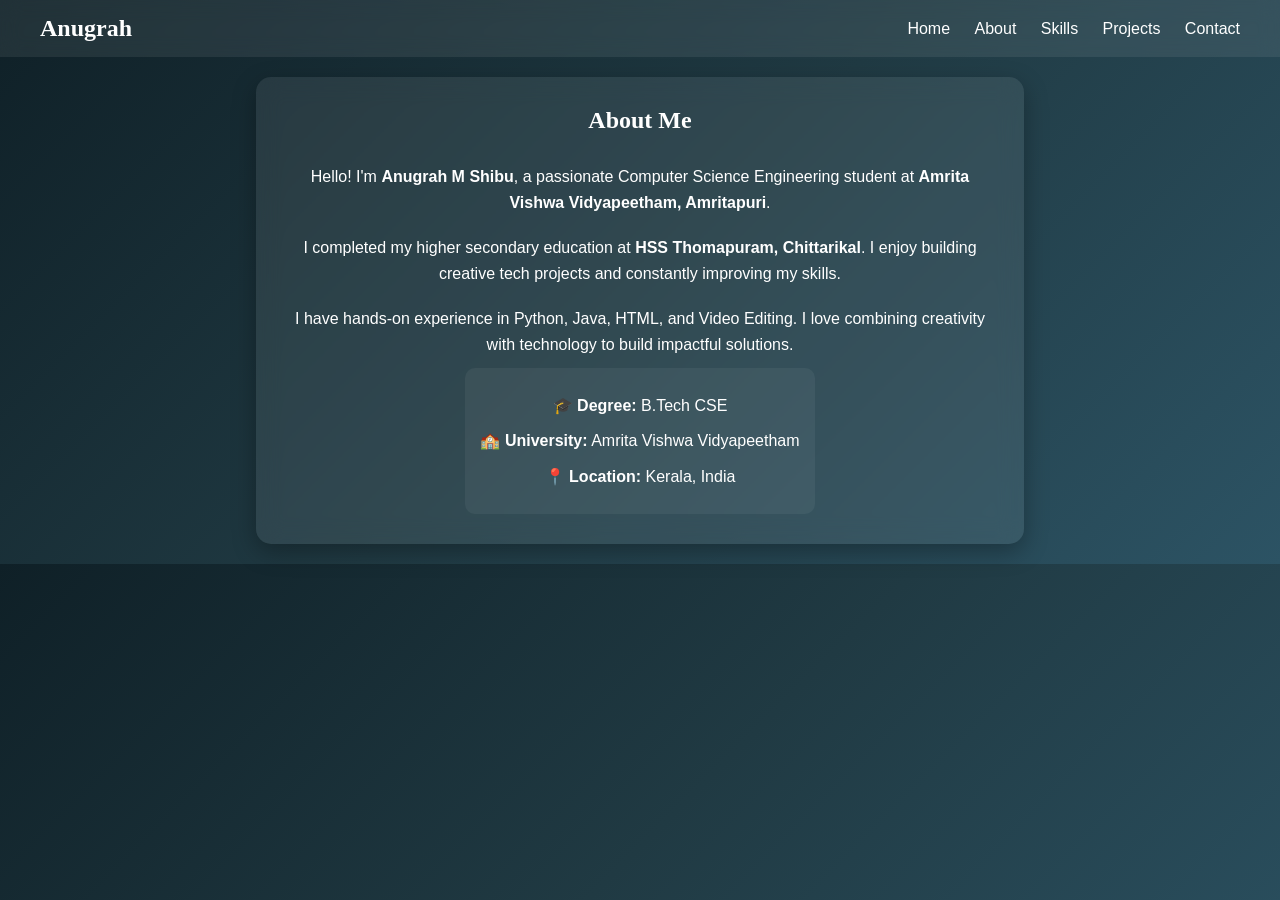
<file: about.html>
<!DOCTYPE html>
<html>
<head>
    <title>About Me</title>
    <link rel="stylesheet" href="style.css">
</head>

<body>

<header>
    <h2>Anugrah</h2>
    <nav>
        <a href="index.html">Home</a>
        <a href="about.html">About</a>
        <a href="skills.html">Skills</a>
        <a href="projects.html">Projects</a>
        <a href="contact.html">Contact</a>
    </nav>
</header>

<section class="card">
    <h2>About Me</h2>

    <p>
        Hello! I'm <b>Anugrah M Shibu</b>, a passionate Computer Science Engineering student at 
        <b>Amrita Vishwa Vidyapeetham, Amritapuri</b>.
    </p>

    <p>
        I completed my higher secondary education at 
        <b>HSS Thomapuram, Chittarikal</b>. I enjoy building creative tech projects 
        and constantly improving my skills.
    </p>

    <p>
        I have hands-on experience in Python, Java, HTML, and Video Editing. 
        I love combining creativity with technology to build impactful solutions.
    </p>

    <div class="project-card">
        <p>🎓 <b>Degree:</b> B.Tech CSE</p>
        <p>🏫 <b>University:</b> Amrita Vishwa Vidyapeetham</p>
        <p>📍 <b>Location:</b> Kerala, India</p>
    </div>

</section>

</body>
</html>
</file>
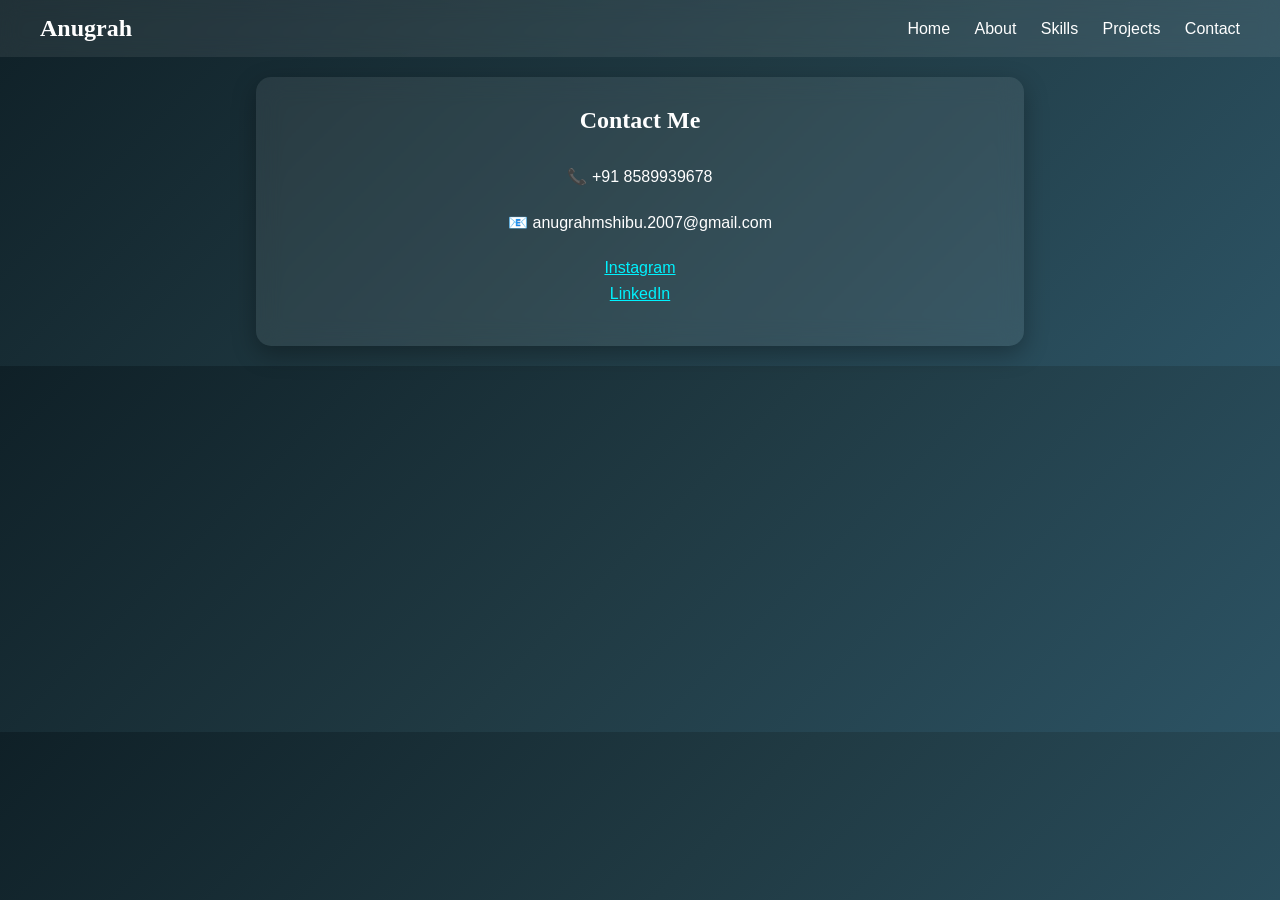
<file: contact.html>
<!DOCTYPE html>
<html>
<head>
    <title>Contact</title>
    <link rel="stylesheet" href="style.css">
</head>
<body>

<header>
    <h2>Anugrah</h2>
    <nav>
        <a href="index.html">Home</a>
        <a href="about.html">About</a>
        <a href="skills.html">Skills</a>
        <a href="projects.html">Projects</a>
        <a href="contact.html">Contact</a>
    </nav>
</header>

<section class ="card">
    <h2>Contact Me</h2>

    <p>📞 +91 8589939678</p>
    <p>📧 anugrahmshibu.2007@gmail.com</p>

    <p>
        <a href="https://www.instagram.com/itsthakku_ji/" target="_blank">Instagram</a><br>
        <a href="https://www.linkedin.com/in/anugrah-undefined-8113212aa/" target="_blank">LinkedIn</a>
    </p>

</section>

</body>
</html>
</file>
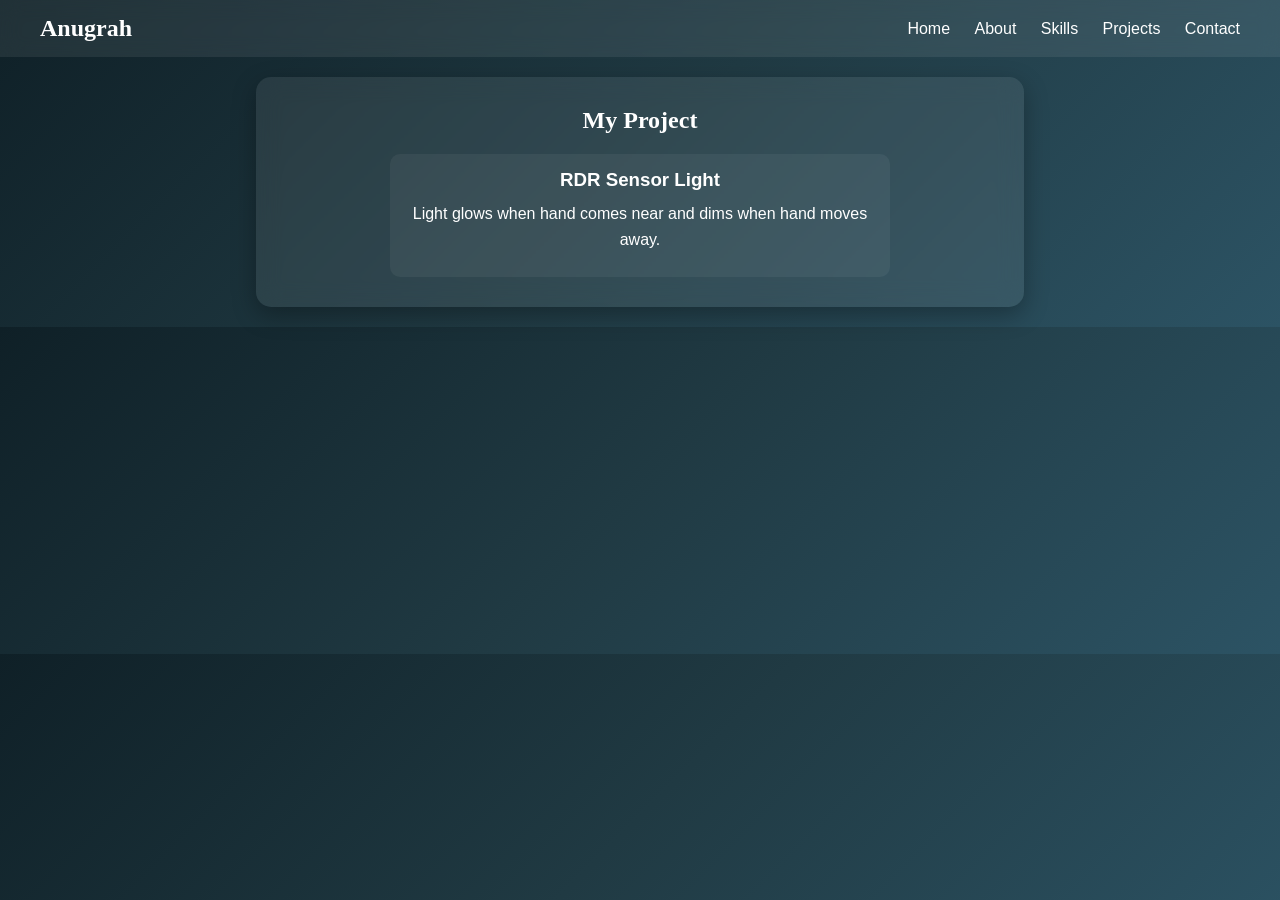
<file: projects.html>
<!DOCTYPE html>
<html>
<head>
    <title>Projects</title>
    <link rel="stylesheet" href="style.css">
</head>
<body>

<header>
    <h2>Anugrah</h2>
    <nav>
        <a href="index.html">Home</a>
        <a href="about.html">About</a>
        <a href="skills.html">Skills</a>
        <a href="projects.html">Projects</a>
        <a href="contact.html">Contact</a>
    </nav>
</header>

<section class="card">
    <h2>My Project</h2>

    <div class="project-card">
        <h3>RDR Sensor Light</h3>
        <p>
            Light glows when hand comes near and dims when hand moves away.
        </p>
    </div>
</section>

</body>
</html>
</file>
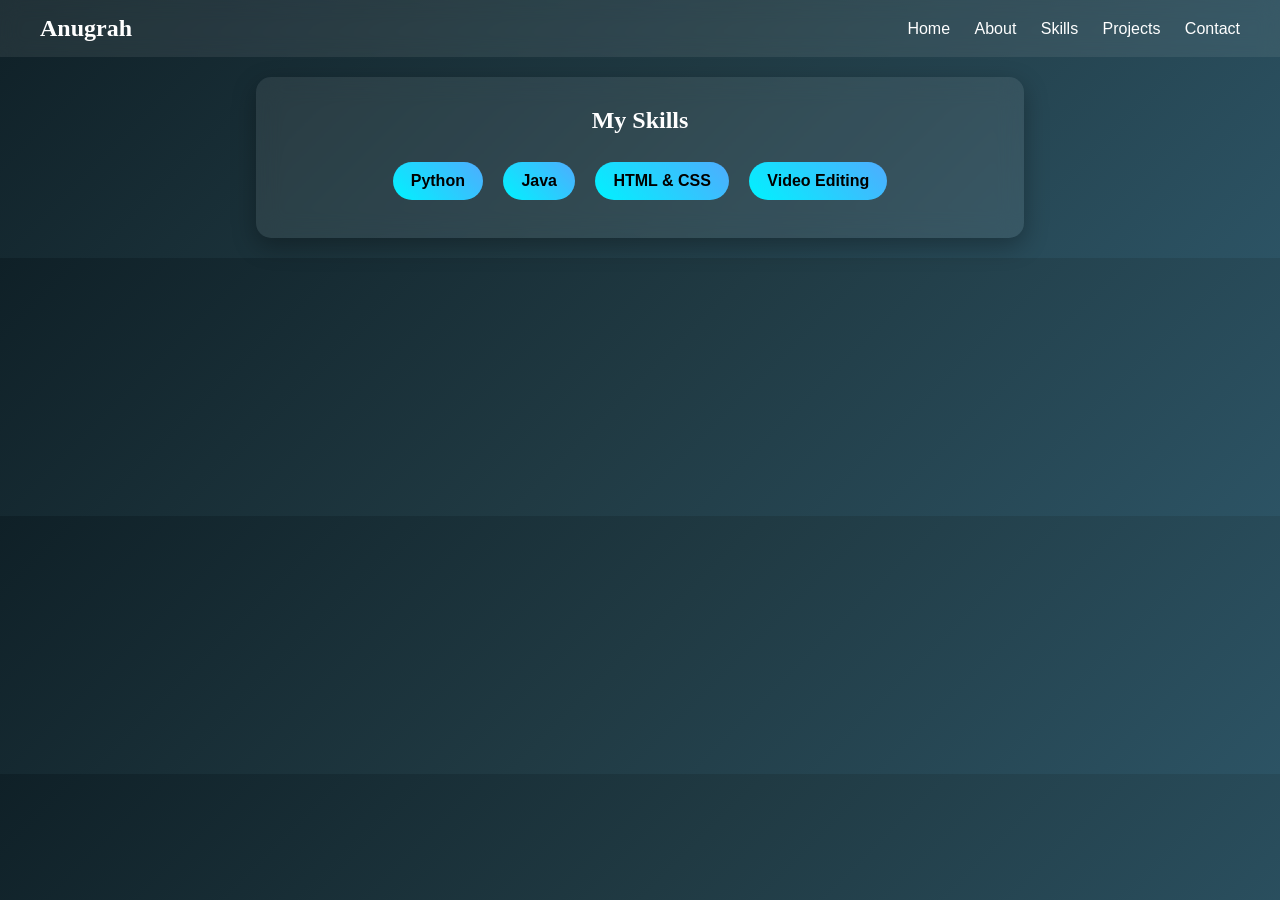
<file: skills.html>
<!DOCTYPE html>
<html>
<head>
    <title>Skills</title>
    <link rel="stylesheet" href="style.css">
</head>
<body>

<header>
    <h2>Anugrah</h2>
    <nav>
        <a href="index.html">Home</a>
        <a href="about.html">About</a>
        <a href="skills.html">Skills</a>
        <a href="projects.html">Projects</a>
        <a href="contact.html">Contact</a>
    </nav>
</header>

<section class="card">
    <h2>My Skills</h2>
    <ul>
        <li>Python</li>
        <li>Java</li>
        <li>HTML & CSS</li>
        <li>Video Editing</li>
    </ul>
</section>

</body>
</html>
</file>
<file: style.css>
/* RESET */
* {
    margin: 0;
    padding: 0;
    box-sizing: border-box;
}

/* BODY */
body {
    font-family: 'Segoe UI', sans-serif;
    background: linear-gradient(135deg, #0f2027, #203a43, #2c5364);
    color: white;
    overflow-x: hidden;
    position: relative;
}

/* PARTICLES BACKGROUND */
#particles-js {
    position: fixed;
    width: 100%;
    height: 100%;
    top: 0;
    left: 0;
    z-index: -1;
}

/* NAVBAR */
header {
    display: flex;
    justify-content: space-between;
    align-items: center;
    padding: 15px 40px;
    background: rgba(255,255,255,0.08);
    backdrop-filter: blur(10px);
    position: sticky;
    top: 0;
    z-index: 100;
}

nav a {
    color: white;
    margin-left: 20px;
    text-decoration: none;
    transition: 0.3s;
}

nav a:hover {
    color: #00f2fe;
}

/* HERO (FIXED — NO EXTRA SCROLL) */
.hero {
    min-height: 70vh;   /* FIXED */
    display: flex;
    flex-direction: column;
    justify-content: center;
    align-items: center;
    text-align: center;
    padding: 40px 20px;
}

.hero h1 {
    font-size: 40px;
    text-shadow: 0 0 15px rgba(0,255,255,0.6);
}

.hero p {
    color: #ccc;
    margin-top: 10px;
}

/* PROFILE */
.profile img {
    width: 160px;
    height: 160px;
    object-fit: cover;
    border-radius: 50%;
    margin-top: 20px;
    box-shadow: 0 0 25px #00f2fe;
    border: 3px solid rgba(255,255,255,0.3);
    transition: 0.4s;
}

.profile img:hover {
    transform: scale(1.1);
    box-shadow: 0 0 40px #00f2fe;
}

.name {
    margin-top: 10px;
    font-weight: bold;
    color: #00f2fe;
}
/* CARD */
.card {
    background: rgba(255,255,255,0.08);
    padding: 30px;
    margin: 20px auto;   /* FIXED spacing */
    width: 60%;
    border-radius: 15px;
    backdrop-filter: blur(12px);
    box-shadow: 0 8px 25px rgba(0,0,0,0.3);
    position: relative;
    z-index: 2;
}

/* SKILLS */
ul {
    list-style: none;
}

ul li {
    display: inline-block;
    margin: 8px;
    padding: 10px 18px;
    border-radius: 20px;
    background: linear-gradient(45deg, #00f2fe, #4facfe);
    color: black;
    font-weight: bold;
}

/* PROJECT */
.project-card {
    margin-top: 15px;
    padding: 15px;
    border-radius: 10px;
    background: rgba(255,255,255,0.05);
}

/* LINKS */
a {
    color: #00f2fe;
}

/* FOOTER */
footer {
    text-align: center;
    padding: 15px;
    margin-top: 20px;
    background: rgba(0,0,0,0.3);
}

/* TYPING */
.typing {
    border-right: 3px solid #00f2fe;
    white-space: nowrap;
    overflow: hidden;
    display: inline-block;
    animation: typing 3s steps(30, end), blink 0.7s infinite;
}

@keyframes typing {
    from { width: 0 }
    to { width: 100% }
}

@keyframes blink {
    50% { border-color: transparent }
}
/* SPLIT HERO */
.split {
    display: flex;
    justify-content: center;
    align-items: center;
    gap: 60px;
    flex-wrap: wrap;
}

/* LEFT TEXT */
.hero-left {
    max-width: 400px;
    text-align: left;
}

.hero-left h1 {
    font-size: 38px;
}

.hero-left span {
    color: #00f2fe;
}

.hero-left p {
    margin: 15px 0;
    color: #ccc;
}

/* BUTTON */
.btn {
    display: inline-block;
    padding: 10px 20px;
    border-radius: 25px;
    background: linear-gradient(45deg, #00f2fe, #4facfe);
    color: black;
    text-decoration: none;
    font-weight: bold;
    transition: 0.3s;
}

.btn:hover {
    transform: scale(1.1);
}

/* RIGHT IMAGE */
.hero-right img {
    width: 220px;
    height: 220px;
    object-fit: cover;
    border-radius: 20px;
    box-shadow: 0 0 30px #00f2fe;
}
/* CENTER PROJECT PAGE */
.card h2 {
    margin-bottom: 20px;
    text-align: center;
}

.project-card {
    text-align: center;
    margin: 0 auto;
    max-width: 500px;
}
.card {
    display: flex;
    flex-direction: column;
    align-items: center;
}
/* ABOUT PAGE CENTER FIX */
.card p {
    margin: 10px 0;
    text-align: center;
    line-height: 1.6;
}

.card h2 {
    margin-bottom: 20px;
    text-align: center;
}
h2 {
    font-family: "Times New Roman", Times, serif;
}
</file>
